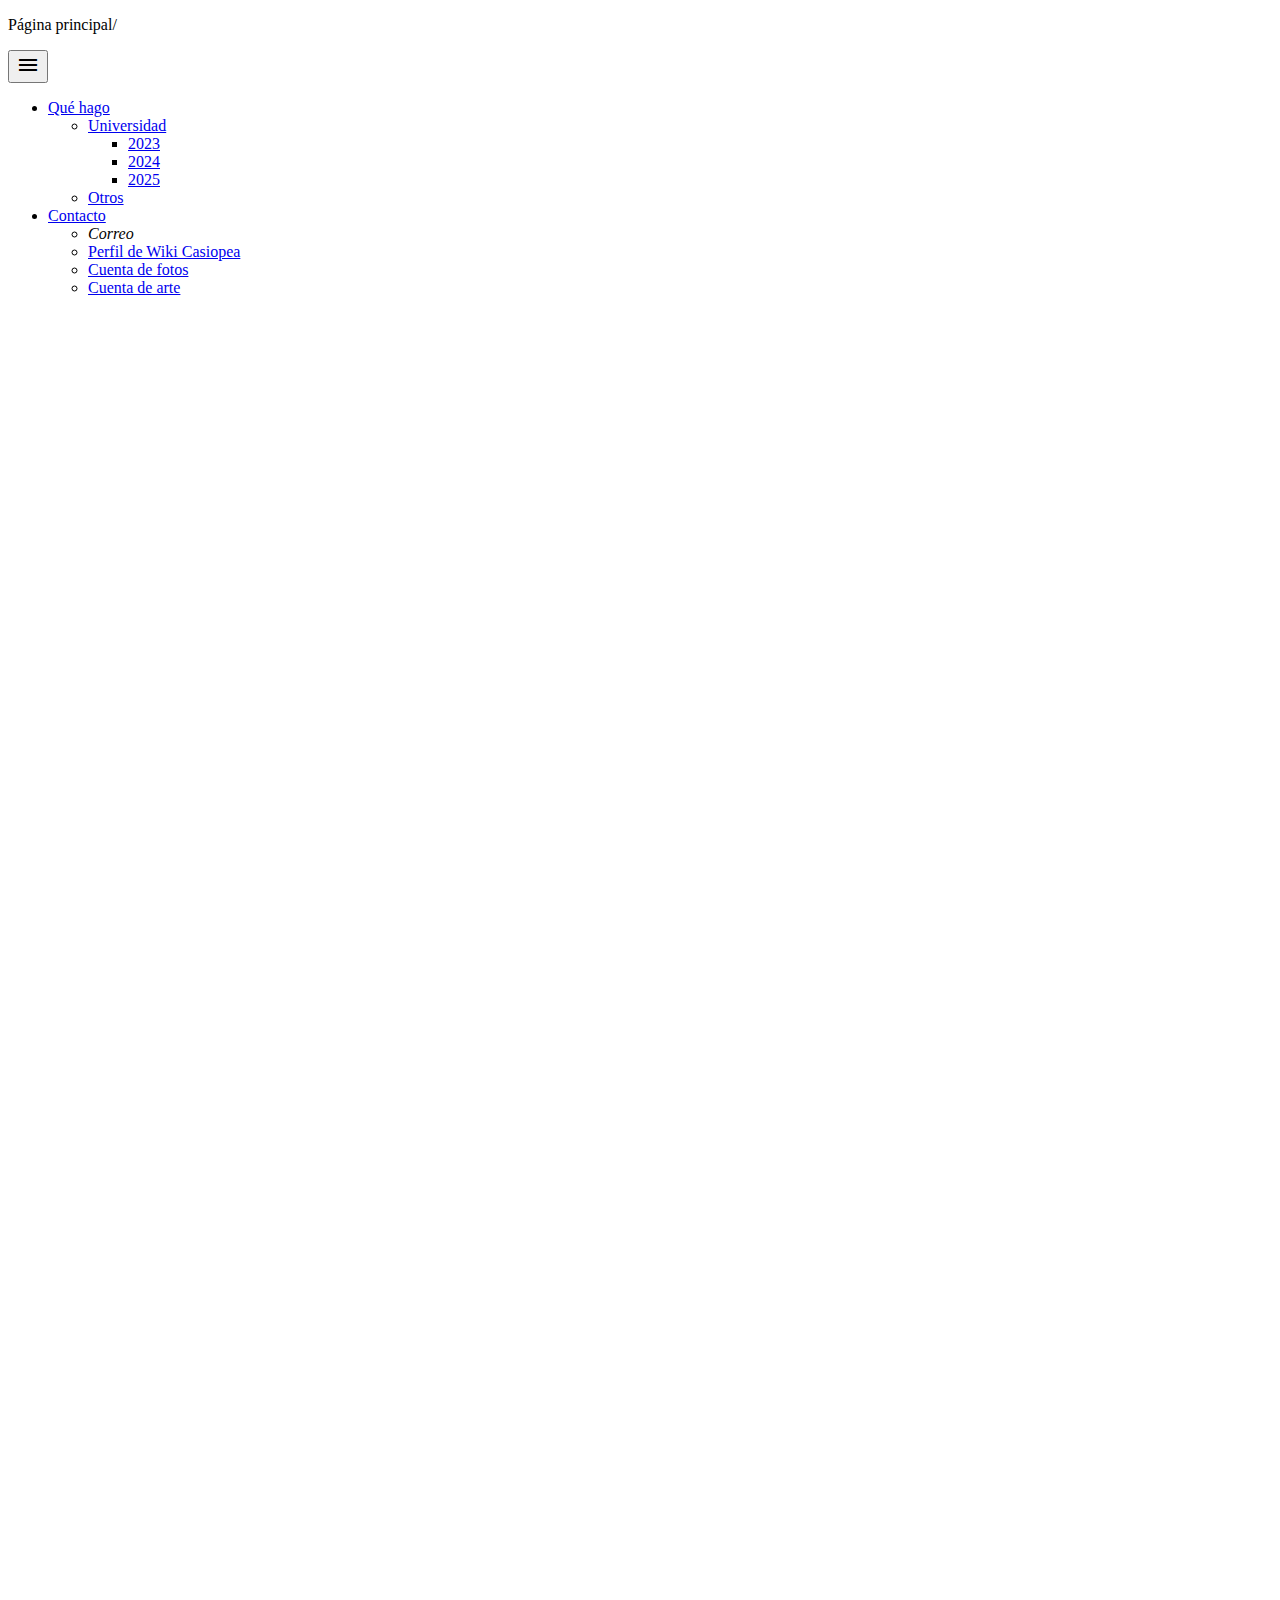
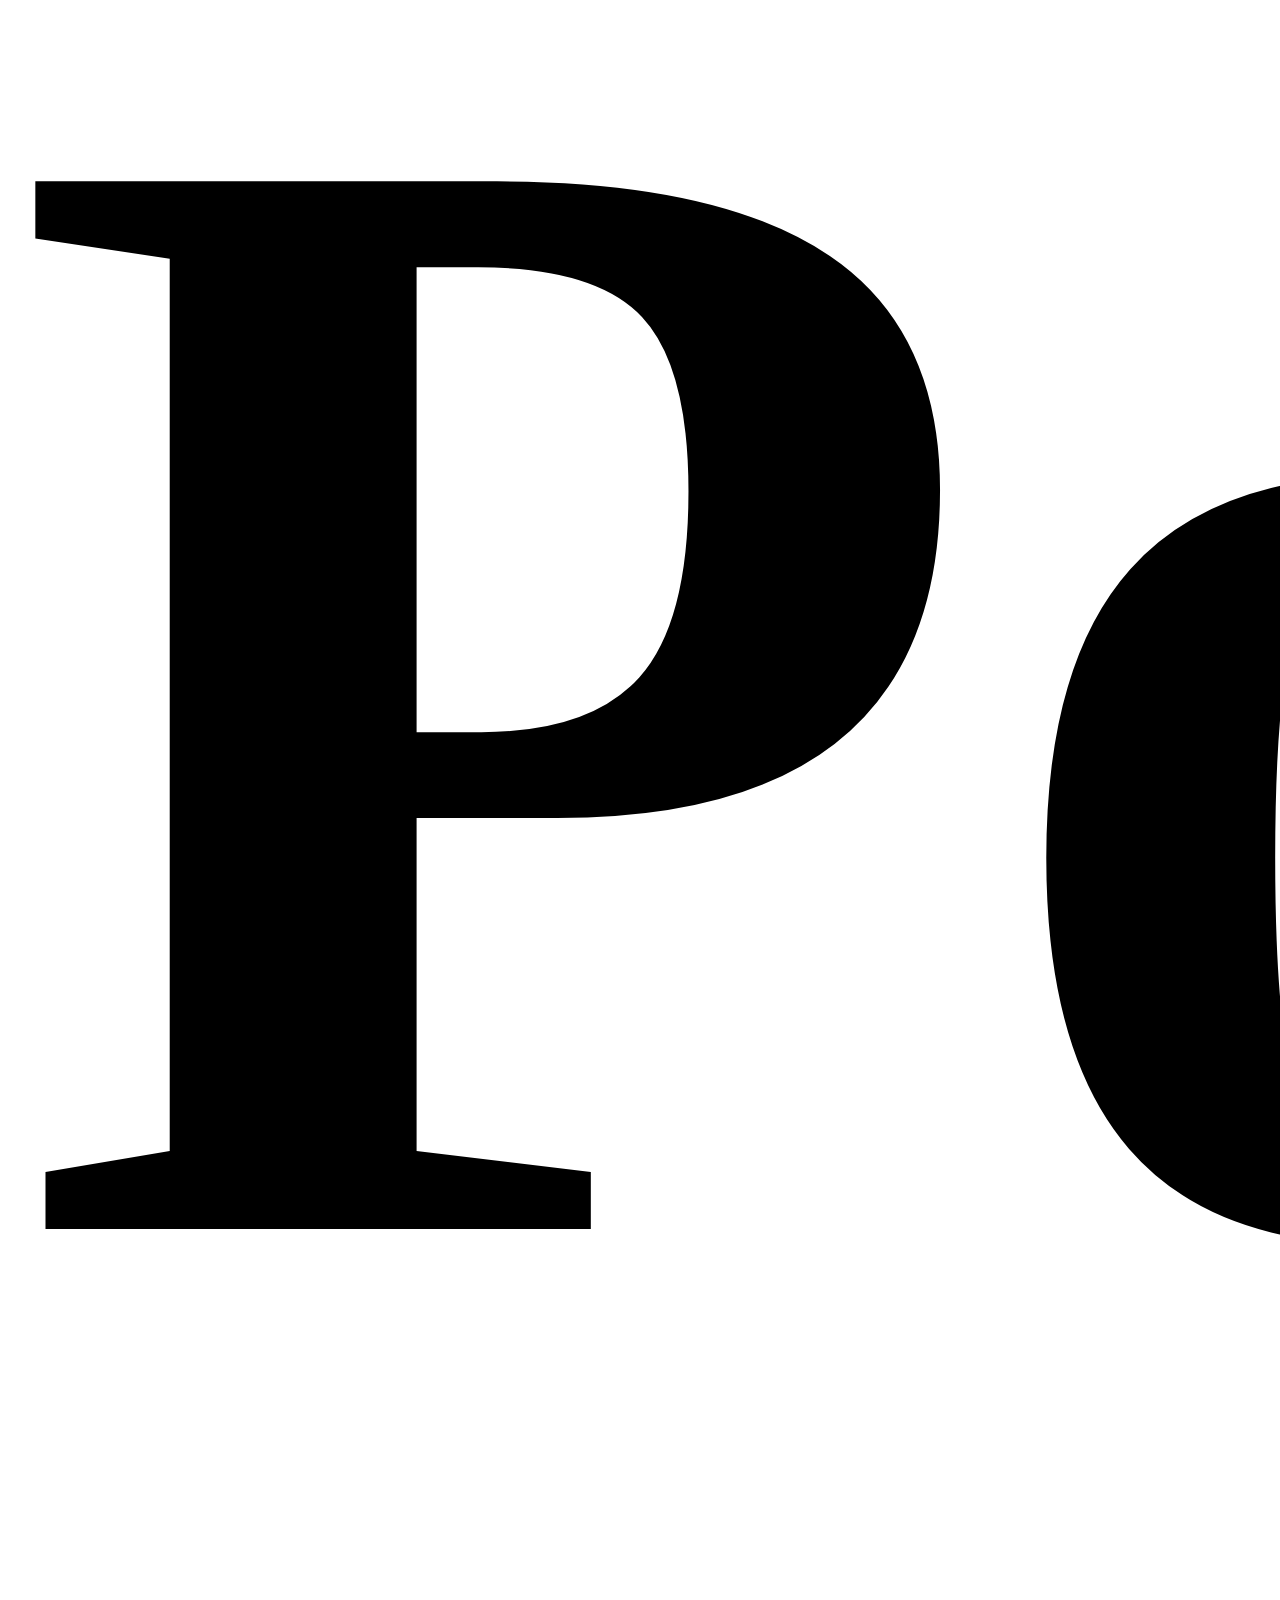
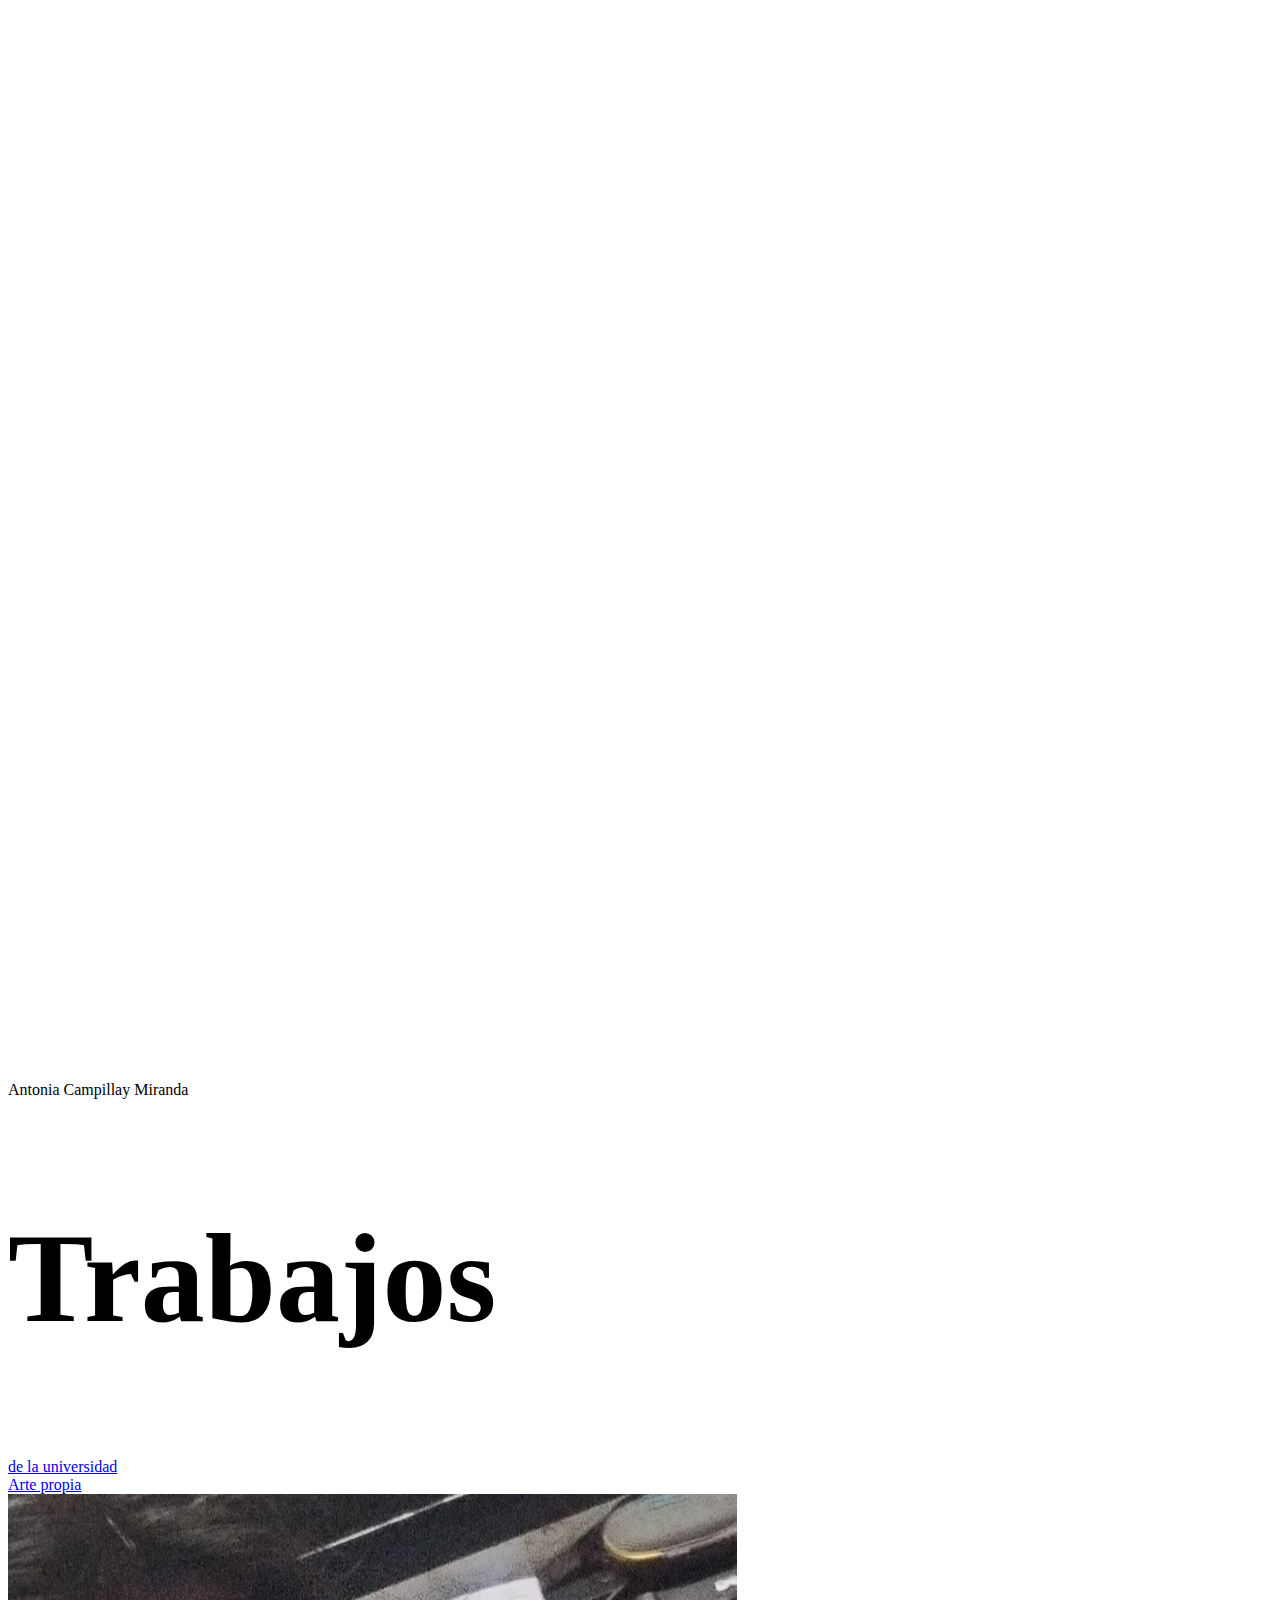
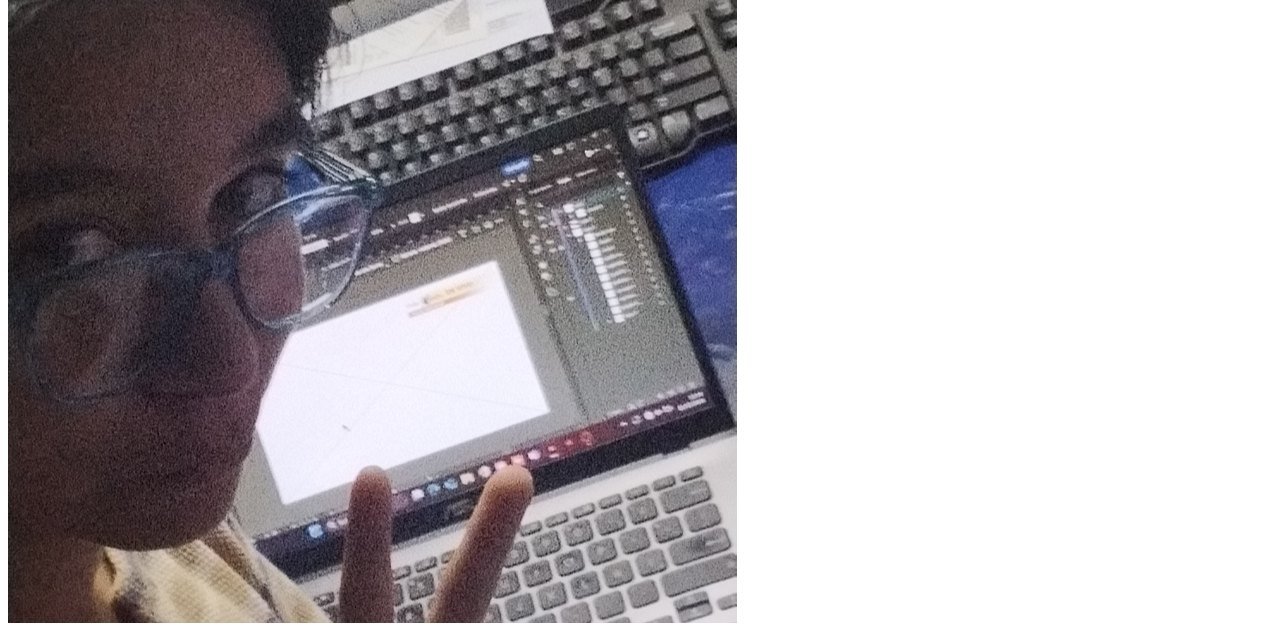
<file: pages/home/index.html>
<!DOCTYPE html>
<html lang="en">
<head>
    <meta charset="UTF-8">
    <meta name="viewport" content="width=device-width, initial-scale=1.0">
    <title>Portafolio-ACM</title>

    <link rel="stylesheet" href="https://fonts.googleapis.com/css2?family=Material+Symbols+Outlined:opsz,wght,FILL,GRAD@20..48,100..700,0..1,-50..200&icon_names=menu" />
    <link rel="stylesheet" href="/style.css">
</head>
<body>

    <nav>
        <p id="text-migaDePan">Página principal/</p>

    </nav>

    <aside>
        <button id="menu">
            <span class="material-symbols-outlined">
            menu
            </span>
        </button>
        <ul> 
            <li><a href="\pages\queHago" class="menu-f1">Qué hago</a></li>
                <ul>
                    <li><a href="/pages/queHago/universidad/" class="menu-f2">Universidad</a></li>
                        <ul>
                            <li><a href="/pages/queHago/universidad/2023/" class="menu-f3">2023</a> </li>
                            <li><a href="/pages/queHago/universidad/2024/" class="menu-f3">2024</a> </li>
                            <li><a href="/pages/queHago/universidad/2025/" class="menu-f3">2025</a> </li>
                        </ul>
                    <li><a href="/pages/queHago/otros/" class="menu-f2">Otros</a> </li>
                </ul>
            <li><a href="Contacto" class="menu-f1">Contacto</a> </li>
                <ul>
                    <li><address>Correo <a href="mailto:icm.antonia@gmail.com" /> </li>
                    <li><a href="https://wiki.ead.pucv.cl/Antonia_Campillay_Miranda" class="menu-f2">Perfil de Wiki Casiopea</a> </li>
                    <li><a href="https://www.instagram.com/hello_baeh" class="menu-f2">Cuenta de fotos</a> </li>
                    <li><a href="https://www.instagram.com/entretqnto?igsh=aWxwNjQxdnBrNTU2&fbclid=PAZXh0bgNhZW0CMTEAAacQpY1n49Q7ehOmNqaqsGR_D4u2srBI5hWfr1KN2U6qeEa2DwRxF2iavMRmVA_aem_bE4nGiVZZ-4Jiatm4q8dvQ" class="menu-f2">Cuenta de arte</a> </li>
                </ul>
        </ul>
    </aside>

    <main> <!-- cuadricula -->
        <section><!-- título -->
            <h1>Portafolio</h1>
            <p>Antonia Campillay Miranda</p>
        </section>

        <section id="retrato-boton"><!-- retrato-yo -->
        </section>

        <section id="mueble"><!-- mueble -->
            <h2>Trabajos</h2>
            <article class="drawer"><!-- Qué hago-universidad -->
                <a href="/pages/queHago/universidad/">de la universidad</a>
            </article>

            <article class="drawer"><!-- Qué hago-otro -->
                <a href="/pages/queHago/otros/">Arte propia</a>
            </article>

            <article class="drawer"><!-- yo -->
                <a href="/pages/yo/">
                    <img src="/recursos/img/retrato/retrato-1-cuadrado.jpg" alt="fotografía de Antonia Campillay, cuadrada">
                </a>
            </article>
        </section>
    </main>
</body>
</html>
</file>
<file: style.css>
:root {
  /* Colores */
    --color-1: #A4303F;
    --color-2: #F2D0A4;
    --color-text: #000000;
  /* Text sizes */
    --size-titulo-1:100rem;
    --size-titulo-2: 8rem;
    --size-titulo-3: 5rem;
    --size-texto-normal: 1rem;
  /* Text colors */
    --color-titulo-1:var(--color-1);
    --color-titulo-2:var(--color-2);
    --color-titulo-3:var(--color-text);
    --color-texto-normal:var(--color-text);
/* HOME */

}

/* config textos */
h1{
  font-size: var(--size-titulo-1);
}

h2{
  font-size: var(--size-titulo-2);
}

h3{
  font-size: var(--size-titulo-3);
}

p{
  font-size: var(--size-texto-normal);
}

.material-symbols-outlined {
  font-variation-settings:
  'FILL' 0,
  'wght' 400,
  'GRAD' 0,
  'opsz' 24
}

/* HOME */

/* página tipo DRAWER */

/* página tipo CUADERNO */
</file>
